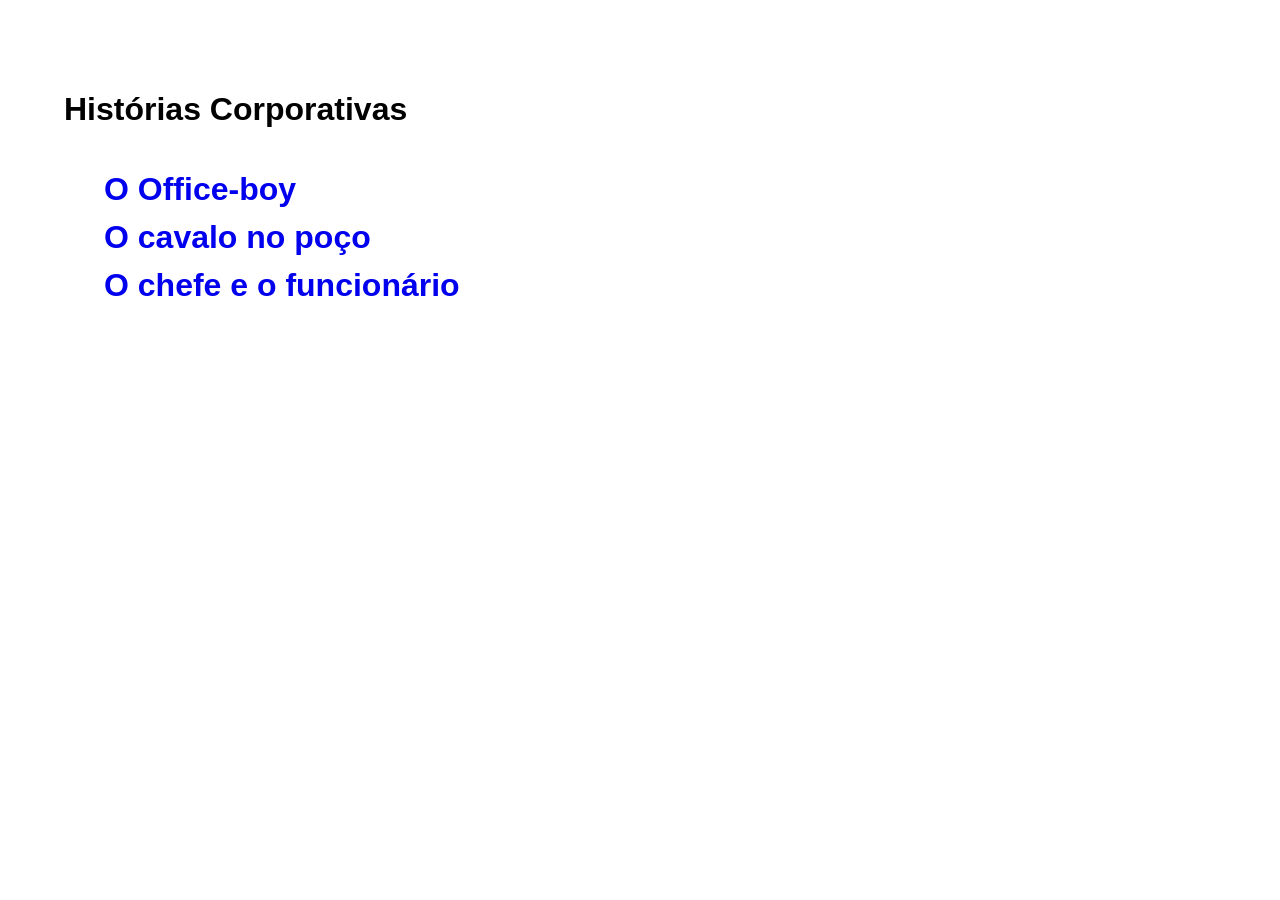
<file: index.html>
<!DOCTYPE html>
<html lang="pt-BR">

<head>
    <meta charset="UTF-8">
    <meta name="viewport" content="width=device-width, initial-scale=1.0">
    <title>Histórias Corporativas</title>
    <link rel="stylesheet" href=""style.css>
    <style>
        body {
            line-height : 1.5;
            font-family : sans-serif;
            text-align : justify;
            margin: 2em;
            padding: 2em;
        }

    ul {
        list-style-type: none;
    }

    a {
        text-decoration: none;
    }
    </style>
</head>

<body>

    <h1>Histórias Corporativas<h1>
        <ul>
            <li> <a href="officeboy.html">O Office-boy</a> </li>
            <li> <a href="cavalonopoço.html">O cavalo no poço</a> </li>
            <li> <a href="chefeefuncionario.html">O chefe e o funcionário</a> </li>
        </ul>





</body>
</html>
</file>
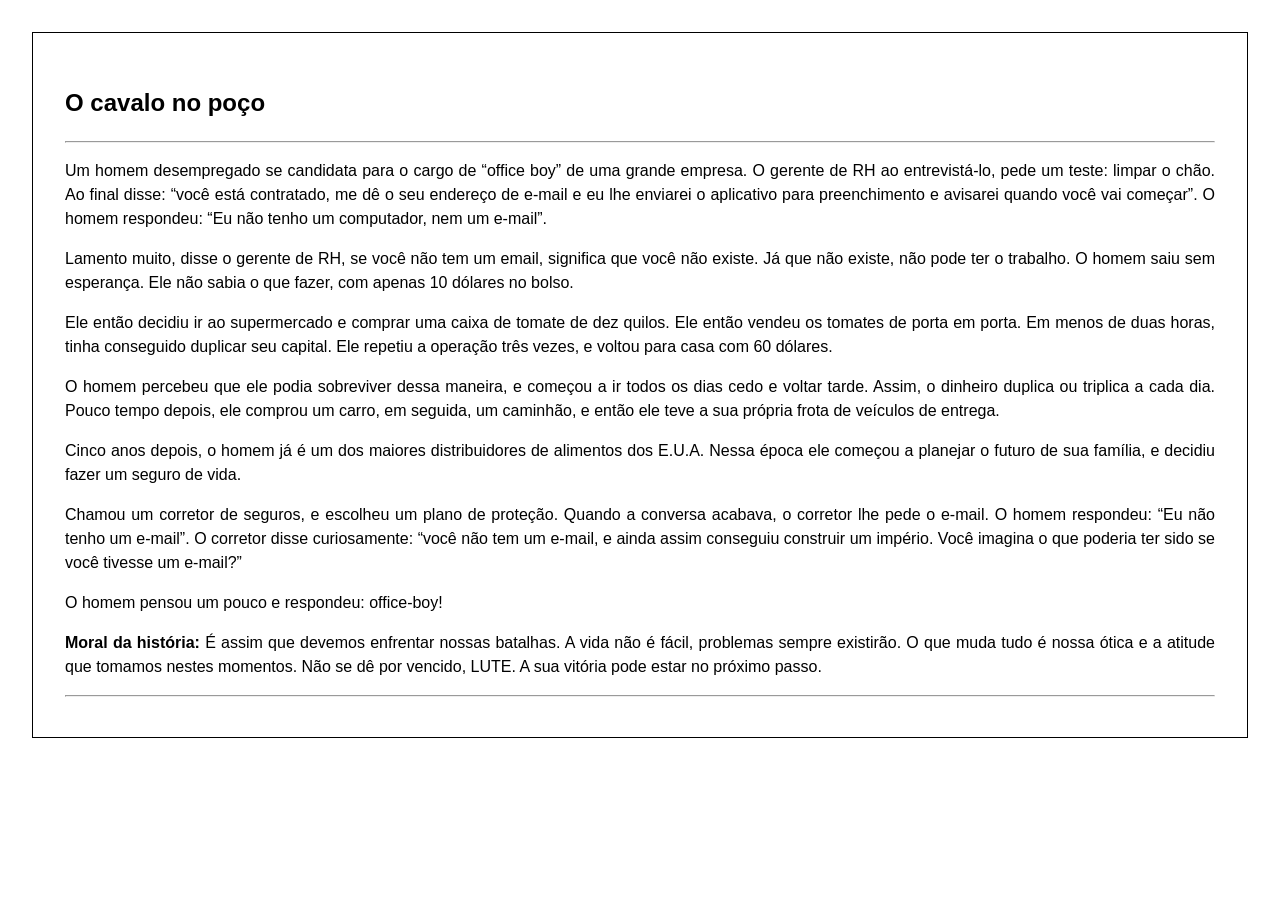
<file:  cavalonopoço.html>
<!DOCTYPE html>
<html lang="pt-BR">

<head>
    <meta charset="UTF-8">
    <meta name="viewport" content="width=device-width, initial-scale=1.0">
    <title>O cavalo no poço</title>
    <link rel="stylesheet" href="style.css">
</head>

<body>

    <h2>O cavalo no poço</h2>
    <hr>

    <p>Um homem desempregado se candidata para o cargo de “office boy” de uma grande empresa. O gerente de RH ao
        entrevistá-lo, pede um teste: limpar o chão. Ao final disse: “você está contratado, me dê o seu endereço de
        e-mail e eu lhe enviarei o aplicativo para preenchimento e avisarei quando você vai começar”. O homem respondeu:
        “Eu não tenho um computador, nem um e-mail”.</p>
    <p>Lamento muito, disse o gerente de RH, se você não tem um email, significa que você não existe. Já que não existe,
        não pode ter o trabalho. O homem saiu sem esperança. Ele não sabia o que fazer, com apenas 10 dólares no bolso.
    </p>
    <p>Ele então decidiu ir ao supermercado e comprar uma caixa de tomate de dez quilos. Ele então vendeu os tomates de
        porta em porta. Em menos de duas horas, tinha conseguido duplicar seu capital. Ele repetiu a operação três
        vezes, e voltou para casa com 60 dólares.</p>
    <p>O homem percebeu que ele podia sobreviver dessa maneira, e começou a ir todos os dias cedo e voltar tarde. Assim,
        o dinheiro duplica ou triplica a cada dia. Pouco tempo depois, ele comprou um carro, em seguida, um caminhão, e
        então ele teve a sua própria frota de veículos de entrega.</p>
    <p>Cinco anos depois, o homem já é um dos maiores distribuidores de alimentos dos E.U.A. Nessa época ele começou a
        planejar o futuro de sua família, e decidiu fazer um seguro de vida.</p>
    <p>Chamou um corretor de seguros, e escolheu um plano de proteção. Quando a conversa acabava, o corretor lhe pede o
        e-mail. O homem respondeu: “Eu não tenho um e-mail”. O corretor disse curiosamente: “você não tem um e-mail, e
        ainda assim conseguiu construir um império. Você imagina o que poderia ter sido se você tivesse um e-mail?”</p>
    <p>O homem pensou um pouco e respondeu: office-boy!

    <p><b>Moral da história:</b> É assim que devemos enfrentar nossas batalhas. A vida não é fácil, problemas sempre
        existirão. O que muda tudo é nossa ótica e a atitude que tomamos nestes momentos. Não se dê por vencido, LUTE. A
        sua vitória pode estar no próximo passo.</p>
    <hr>

</body>

</html>
</file>
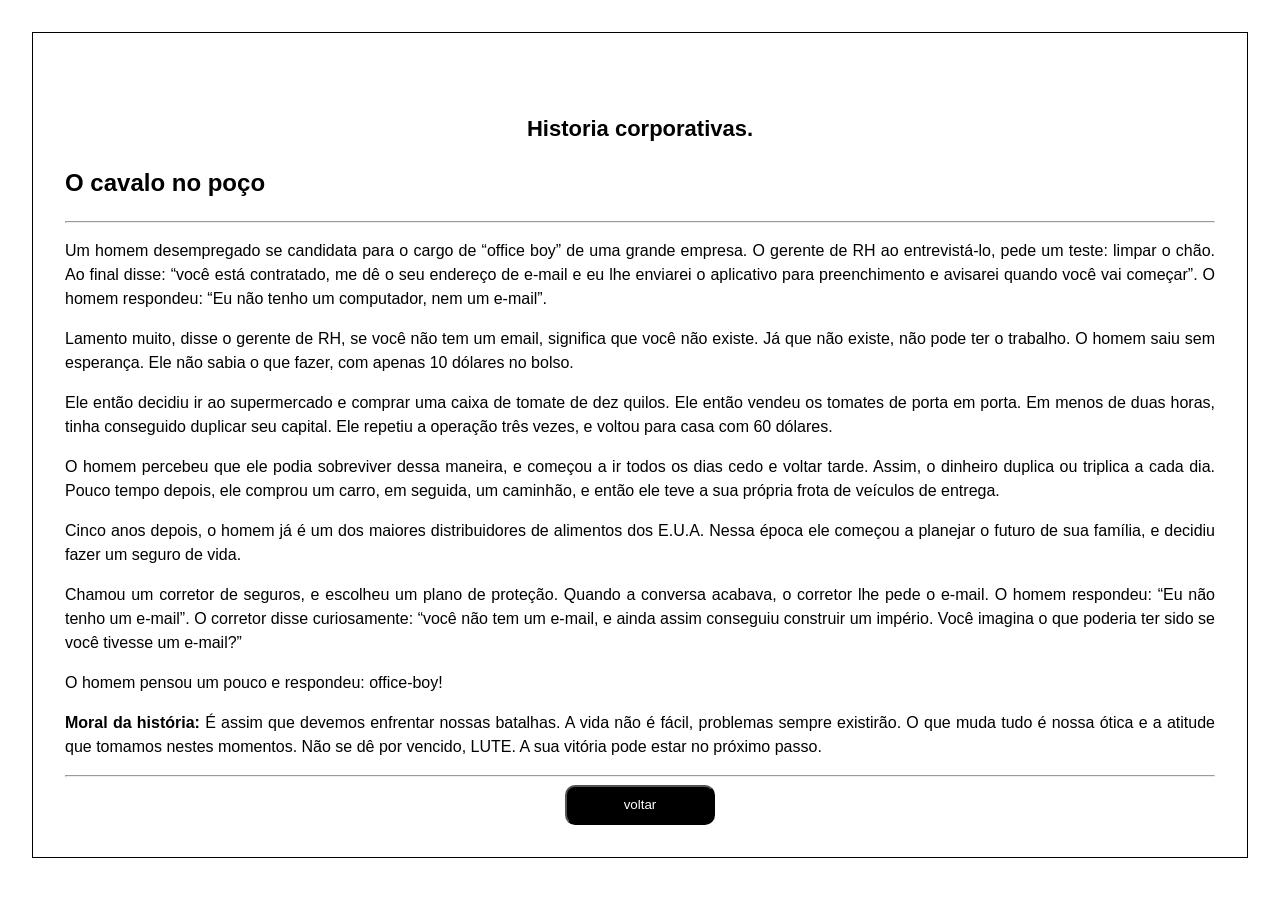
<file: cavalonopoço.html>
<!DOCTYPE html>
<html lang="pt-BR">

<head>
    <meta charset="UTF-8">
    <meta name="viewport" content="width=device-width, initial-scale=1.0">
    <title>O cavalo no poço</title>
    <link rel="stylesheet" href="style.css">
</head>

<body>
    <header>
        <h1> Historia corporativas.</h1>
    </header>

    <h2>O cavalo no poço</h2>
    <hr>

    <p>Um homem desempregado se candidata para o cargo de “office boy” de uma grande empresa. O gerente de RH ao
        entrevistá-lo, pede um teste: limpar o chão. Ao final disse: “você está contratado, me dê o seu endereço de
        e-mail e eu lhe enviarei o aplicativo para preenchimento e avisarei quando você vai começar”. O homem respondeu:
        “Eu não tenho um computador, nem um e-mail”.</p>
    <p>Lamento muito, disse o gerente de RH, se você não tem um email, significa que você não existe. Já que não existe,
        não pode ter o trabalho. O homem saiu sem esperança. Ele não sabia o que fazer, com apenas 10 dólares no bolso.
    </p>
    <p>Ele então decidiu ir ao supermercado e comprar uma caixa de tomate de dez quilos. Ele então vendeu os tomates de
        porta em porta. Em menos de duas horas, tinha conseguido duplicar seu capital. Ele repetiu a operação três
        vezes, e voltou para casa com 60 dólares.</p>
    <p>O homem percebeu que ele podia sobreviver dessa maneira, e começou a ir todos os dias cedo e voltar tarde. Assim,
        o dinheiro duplica ou triplica a cada dia. Pouco tempo depois, ele comprou um carro, em seguida, um caminhão, e
        então ele teve a sua própria frota de veículos de entrega.</p>
    <p>Cinco anos depois, o homem já é um dos maiores distribuidores de alimentos dos E.U.A. Nessa época ele começou a
        planejar o futuro de sua família, e decidiu fazer um seguro de vida.</p>
    <p>Chamou um corretor de seguros, e escolheu um plano de proteção. Quando a conversa acabava, o corretor lhe pede o
        e-mail. O homem respondeu: “Eu não tenho um e-mail”. O corretor disse curiosamente: “você não tem um e-mail, e
        ainda assim conseguiu construir um império. Você imagina o que poderia ter sido se você tivesse um e-mail?”</p>
    <p>O homem pensou um pouco e respondeu: office-boy!

    <p><b>Moral da história:</b> É assim que devemos enfrentar nossas batalhas. A vida não é fácil, problemas sempre
        existirão. O que muda tudo é nossa ótica e a atitude que tomamos nestes momentos. Não se dê por vencido, LUTE. A
        sua vitória pode estar no próximo passo.</p>
    <hr>

    <button> <a href="index.html"> voltar </a></button>
</body>
</html>
</file>
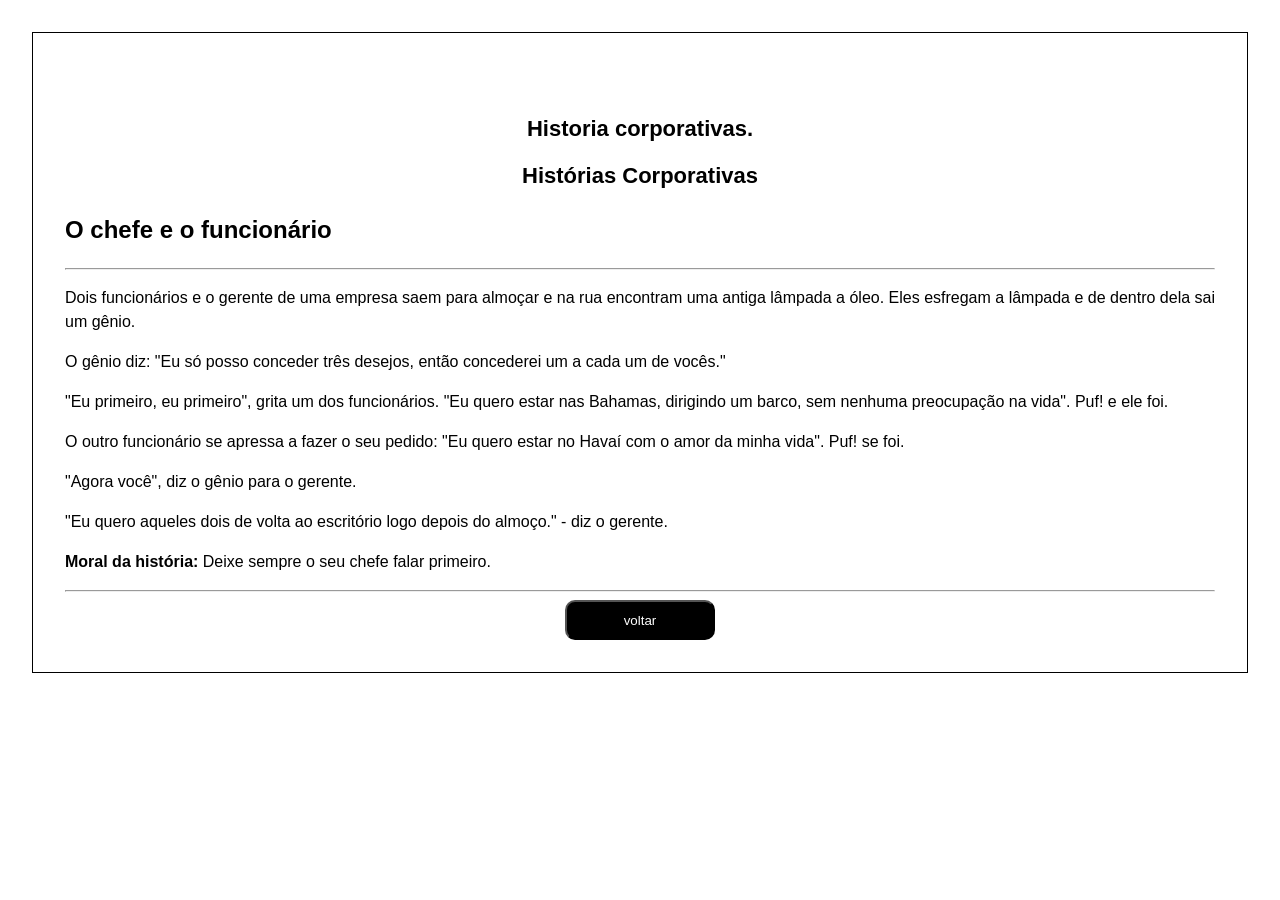
<file: chefeefuncionario.html>
<!DOCTYPE html>
<html lang="pt-BR">

<head>
    <meta charset="UTF-8">
    <meta name="viewport" content="width=device-width, initial-scale=1.0">
    <title>Histórias Corporativas</title>
    <link rel="stylesheet" href="style.css">
</head>

<body>
    <header>
        <h1> Historia corporativas.</h1>
    </header>

    <h1>Histórias Corporativas<h1>
            <h2>O chefe e o funcionário<h2></h2>
                <hr>
                <p>Dois funcionários e o gerente de uma empresa saem para almoçar e na rua encontram uma antiga lâmpada
                    a óleo. Eles esfregam a lâmpada e de dentro dela sai um gênio.</p>
                <p>O gênio diz: "Eu só posso conceder três desejos, então concederei um a cada um de vocês."</p>
                <p>"Eu primeiro, eu primeiro", grita um dos funcionários. "Eu quero estar nas Bahamas, dirigindo um
                    barco, sem nenhuma preocupação na vida". Puf! e ele foi.</p>
                <p>O outro funcionário se apressa a fazer o seu pedido: "Eu quero estar no Havaí com o amor da minha
                    vida". Puf! se foi.</p>
                <p>"Agora você", diz o gênio para o gerente.</p>
                <p>"Eu quero aqueles dois de volta ao escritório logo depois do almoço." - diz o gerente.</p>

                <p><b>Moral da história:</b> Deixe sempre o seu chefe falar primeiro.</p>
                <hr>




    <button> <a href="index.html"> voltar </a></button>
</body>
</html>
</file>
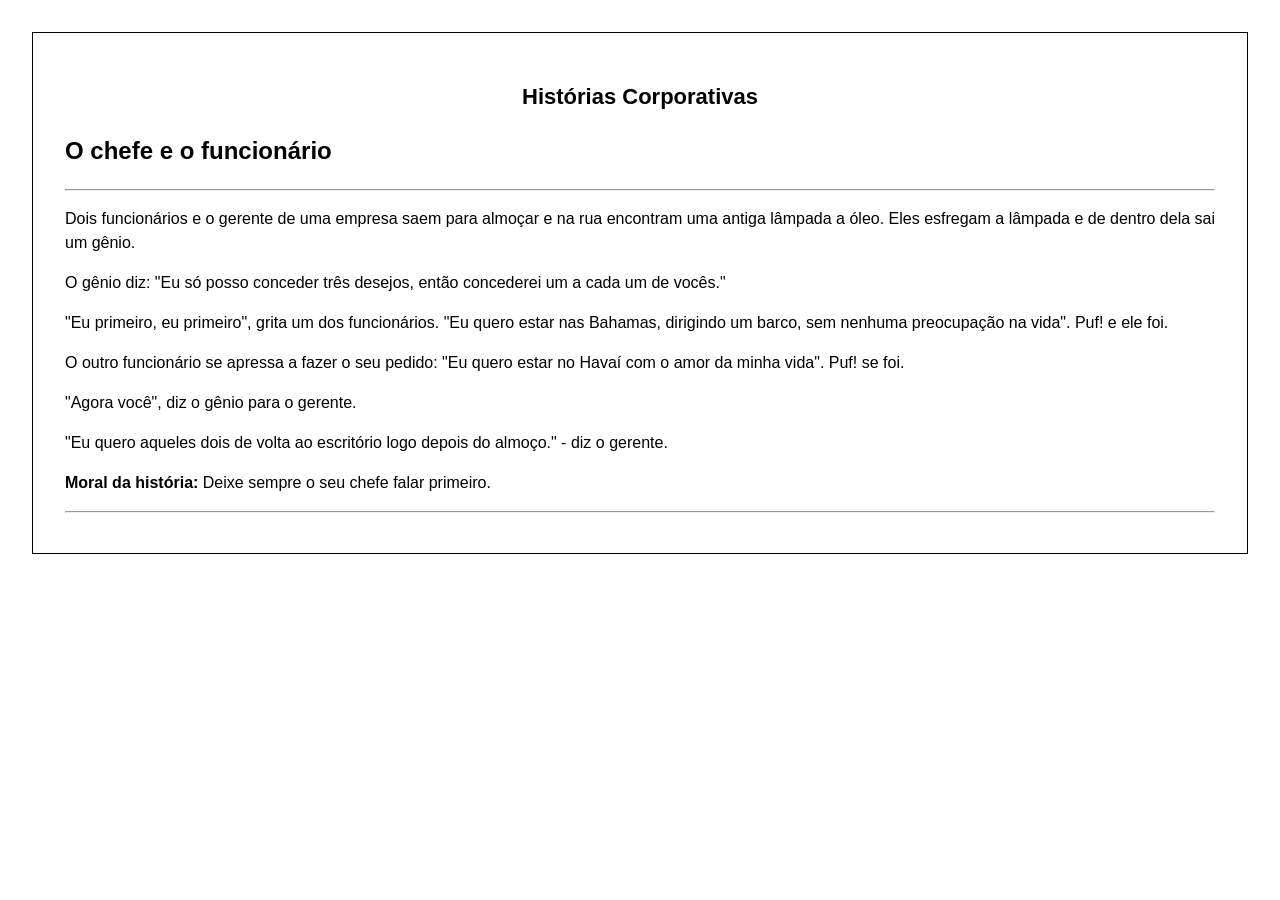
<file: chefeeofuncionario.html>
<!DOCTYPE html>
<html lang="pt-BR">

<head>
    <meta charset="UTF-8">
    <meta name="viewport" content="width=device-width, initial-scale=1.0">
    <title>Histórias Corporativas</title>
    <link rel="stylesheet" href="style.css">
</head>

<body>

    <h1>Histórias Corporativas<h1>
            <h2>O chefe e o funcionário<h2></h2>
                <hr>
                <p>Dois funcionários e o gerente de uma empresa saem para almoçar e na rua encontram uma antiga lâmpada
                    a óleo. Eles esfregam a lâmpada e de dentro dela sai um gênio.</p>
                <p>O gênio diz: "Eu só posso conceder três desejos, então concederei um a cada um de vocês."</p>
                <p>"Eu primeiro, eu primeiro", grita um dos funcionários. "Eu quero estar nas Bahamas, dirigindo um
                    barco, sem nenhuma preocupação na vida". Puf! e ele foi.</p>
                <p>O outro funcionário se apressa a fazer o seu pedido: "Eu quero estar no Havaí com o amor da minha
                    vida". Puf! se foi.</p>
                <p>"Agora você", diz o gênio para o gerente.</p>
                <p>"Eu quero aqueles dois de volta ao escritório logo depois do almoço." - diz o gerente.</p>

                <p><b>Moral da história:</b> Deixe sempre o seu chefe falar primeiro.</p>
                <hr>





</body>
</html>
</file>
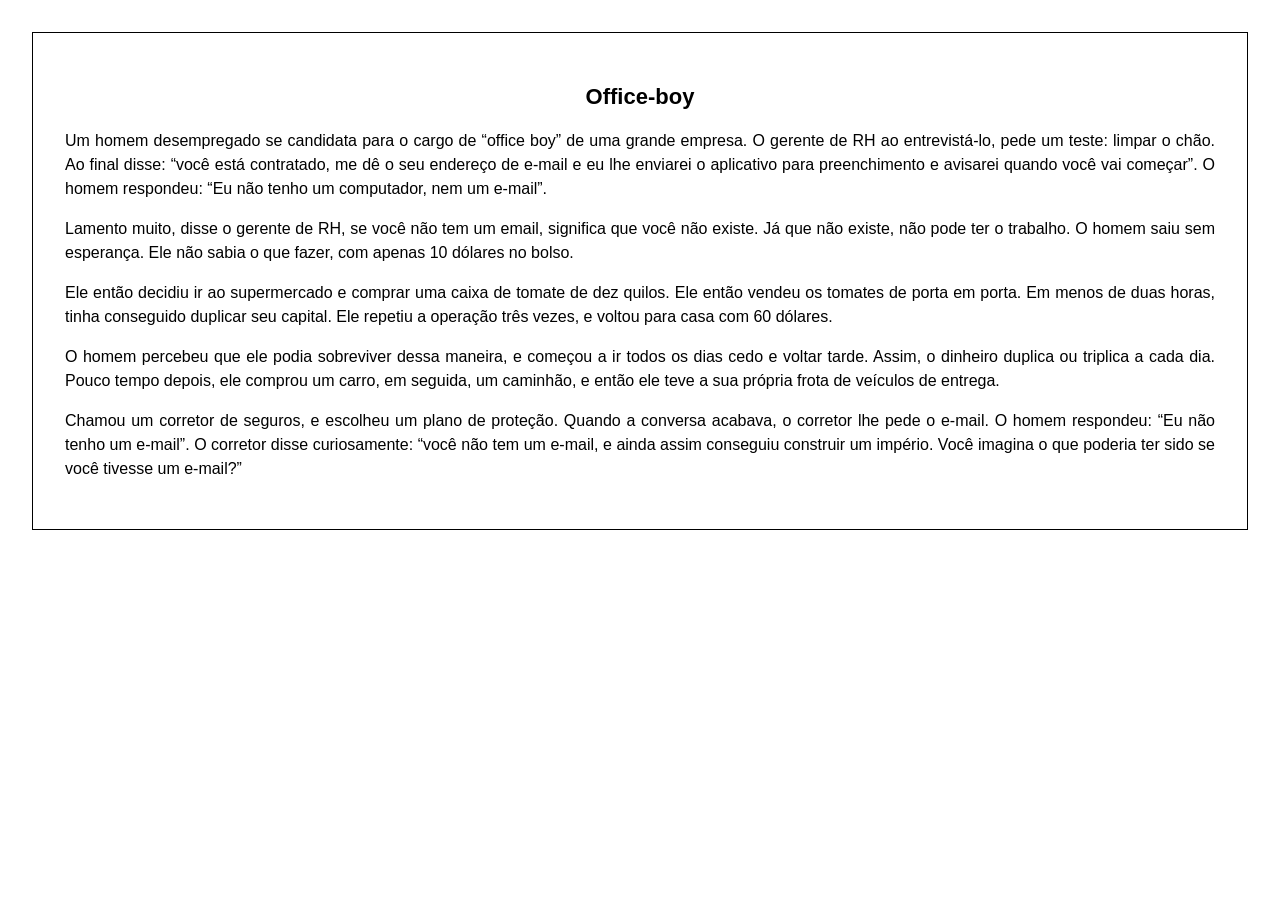
<file: Office-boy.html>
<!DOCTYPE html>
<html lang="PT-br">
<head>
    <meta charset="UTF-8">
    <meta name="viewport" content="width=device-width, initial-scale=1.0">
    <title>Office-boy</title>
    <link rel="stylesheet" href="style.css">
</head>
<body>
    <h1>Office-boy</h1>
    <p>Um homem desempregado se candidata para o cargo de “office boy” de uma grande empresa. O gerente de RH ao entrevistá-lo, pede um teste: limpar o chão. Ao final disse: “você está contratado, me dê o seu endereço de e-mail e eu lhe enviarei o aplicativo para preenchimento e avisarei quando você vai começar”. O homem respondeu: “Eu não tenho um computador, nem um e-mail”.
</p>
    <p>Lamento muito, disse o gerente de RH, se você não tem um email, significa que você não existe. Já que não existe, não pode ter o trabalho. O homem saiu sem esperança. Ele não sabia o que fazer, com apenas 10 dólares no bolso.</p>
    <p>Ele então decidiu ir ao supermercado e comprar uma caixa de tomate de dez quilos. Ele então vendeu os tomates de porta em porta. Em menos de duas horas, tinha conseguido duplicar seu capital. Ele repetiu a operação três vezes, e voltou para casa com 60 dólares.
</p>
    <p>O homem percebeu que ele podia sobreviver dessa maneira, e começou a ir todos os dias cedo e voltar tarde. Assim, o dinheiro duplica ou triplica a cada dia. Pouco tempo depois, ele comprou um carro, em seguida, um caminhão, e então ele teve a sua própria frota de veículos de entrega.
</p>
    <p>Chamou um corretor de seguros, e escolheu um plano de proteção. Quando a conversa acabava, o corretor lhe pede o e-mail. O homem respondeu: “Eu não tenho um e-mail”. O corretor disse curiosamente: “você não tem um e-mail, e ainda assim conseguiu construir um império. Você imagina o que poderia ter sido se você tivesse um e-mail?”
</p> 

</body>
</html>
</file>
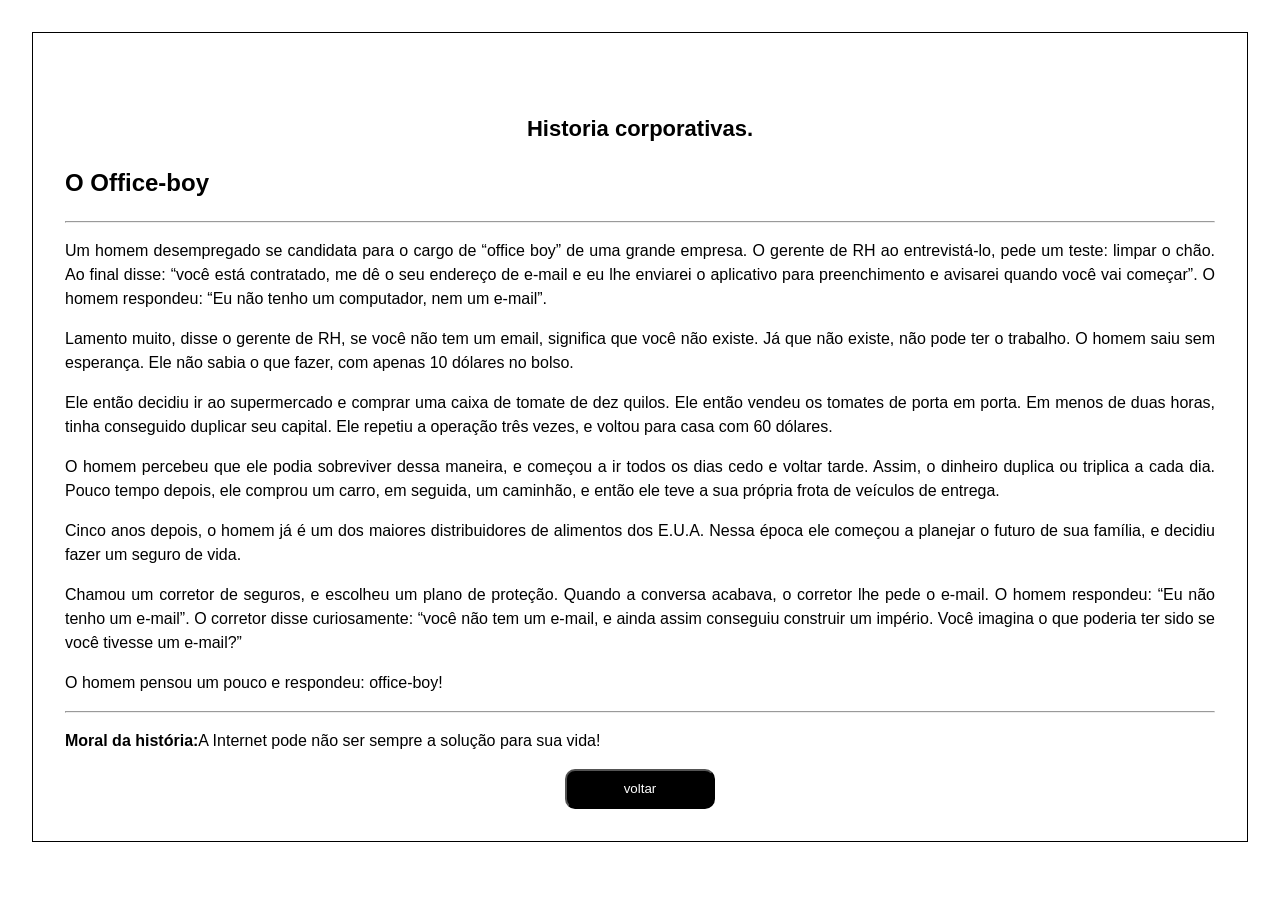
<file: officeboy.html>
<!DOCTYPE html>
<html lang="pt-BR">

<head>
    <meta charset="UTF-8">
    <meta name="viewport" content="width=device-width, initial-scale=1.0">
    <title>o Office-boy</title>
    <link rel="stylesheet" href="style.css">
</head>

<body>
    <header>
        <h1> Historia corporativas.</h1>
    </header>

    <h2>O Office-boy</h2>
    <hr>
    <p>Um homem desempregado se candidata para o cargo de “office boy” de uma grande empresa. O gerente de RH ao
        entrevistá-lo, pede um teste: limpar o chão. Ao final disse: “você está contratado, me dê o seu endereço de
        e-mail e eu lhe enviarei o aplicativo para preenchimento e avisarei quando você vai começar”. O homem respondeu:
        “Eu não tenho um computador, nem um e-mail”.</p>
    <p>Lamento muito, disse o gerente de RH, se você não tem um email, significa que você não existe. Já que não existe,
        não pode ter o trabalho. O homem saiu sem esperança. Ele não sabia o que fazer, com apenas 10 dólares no bolso.
    </p>
    <p>Ele então decidiu ir ao supermercado e comprar uma caixa de tomate de dez quilos. Ele então vendeu os tomates de
        porta em porta. Em menos de duas horas, tinha conseguido duplicar seu capital. Ele repetiu a operação três
        vezes, e voltou para casa com 60 dólares.</p>
    <p>O homem percebeu que ele podia sobreviver dessa maneira, e começou a ir todos os dias cedo e voltar tarde. Assim,
        o dinheiro duplica ou triplica a cada dia. Pouco tempo depois, ele comprou um carro, em seguida, um caminhão, e
        então ele teve a sua própria frota de veículos de entrega.</p>
    <p>Cinco anos depois, o homem já é um dos maiores distribuidores de alimentos dos E.U.A. Nessa época ele começou a
        planejar o futuro de sua família, e decidiu fazer um seguro de vida.</p>
    <p>Chamou um corretor de seguros, e escolheu um plano de proteção. Quando a conversa acabava, o corretor lhe pede o
        e-mail. O homem respondeu: “Eu não tenho um e-mail”. O corretor disse curiosamente: “você não tem um e-mail, e
        ainda assim conseguiu construir um império. Você imagina o que poderia ter sido se você tivesse um e-mail?”</p>
    <p>O homem pensou um pouco e respondeu: office-boy!</p>
    <hr>


    <p><b>Moral da história:</b>A Internet pode não ser sempre a solução para sua vida!</p>

    <button> <a href="index.html"> voltar </a></button>
</body>
</html>
</file>
<file: style.css>
body{
    background-color: rgb(255, 255, 255);
    line-height : 1.5;
    font-family : sans-serif;
    text-align : justify;
    margin: 2em;
    padding: 2em;
    border: solid 1px rgb(0, 0, 0);        
}

h1{
    text-align: center;
    font-size: 22px;
}

h2{
    text-align : left;
    color: rgb(0, 0, 0);
}

button{
    width:150px;
    height: 40px;
    border-radius: 10px;
    background-color: rgb(0, 0, 0);
    text-align: center;

    display: block;
    margin: auto;
}

button a{
    font-family: Verdana, Geneva, Tahoma, sans-serif;
    color: rgb(255, 255, 255);
    text-decoration: none;
}

img{
    display: block;
    margin: auto;
    width: 50%;
}

header{
    padding-top: 2em;
    padding-bottom: ;
}
</file>
